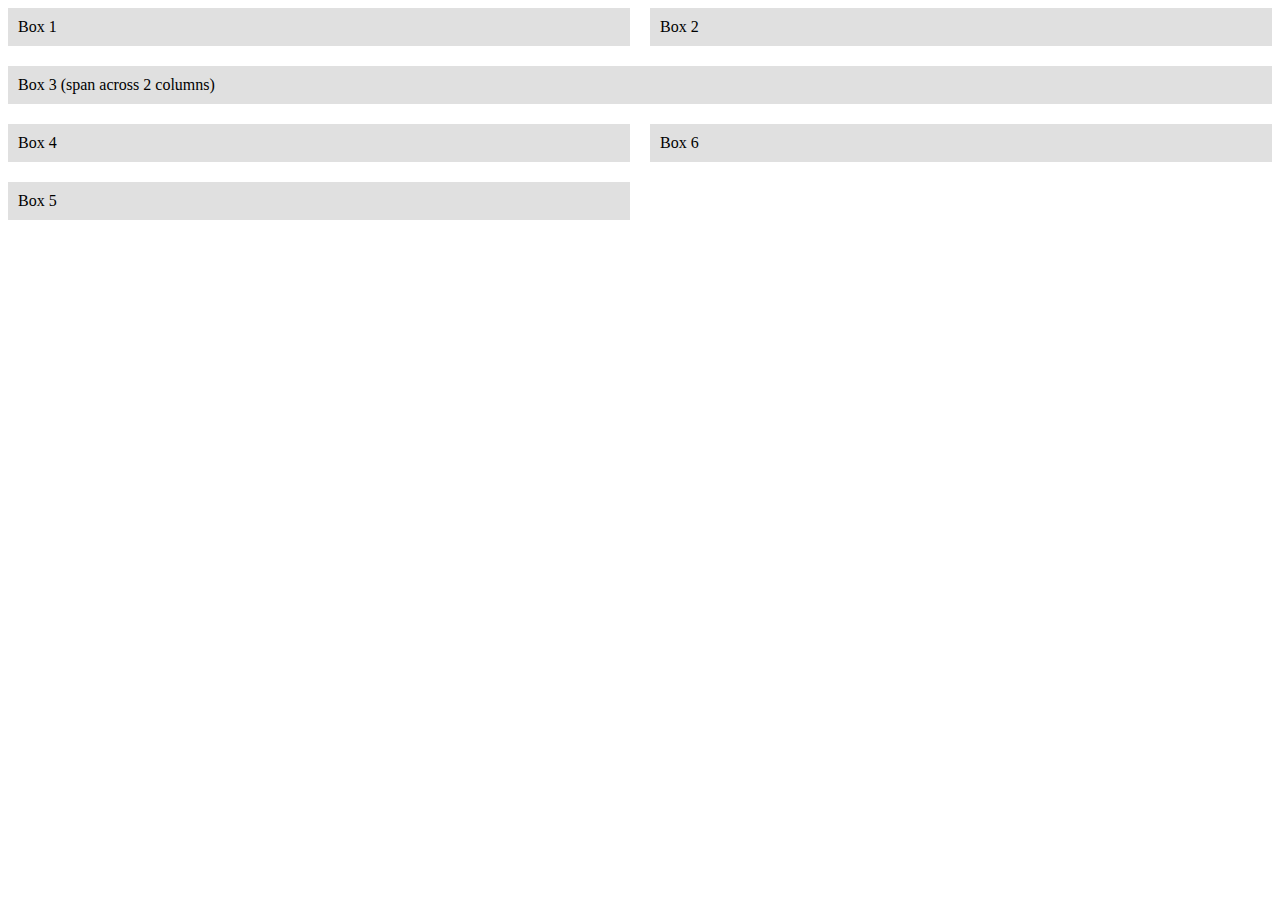
<file: Day-12-CSS-Column-Span-Property-Lab/index.html>
<!DOCTYPE html>
<html lang="en">
<head>
  <meta charset="UTF-8">
  <meta name="viewport" content="width=device-width, initial-scale=1.0">
  <title>Column Layout</title>
  <link rel="stylesheet" href="style.css">
</head>
<body>

  <div id="container">
    <div class="box">Box 1</div>
    <div class="box">Box 2</div>
    <div class="box">Box 3 (span across 2 columns)</div>
    <div class="box">Box 4</div>
    <div class="box">Box 5</div>
    <div class="box">Box 6</div>
  </div>

  <script src="script.js"></script>

</body>
</html>
</file>
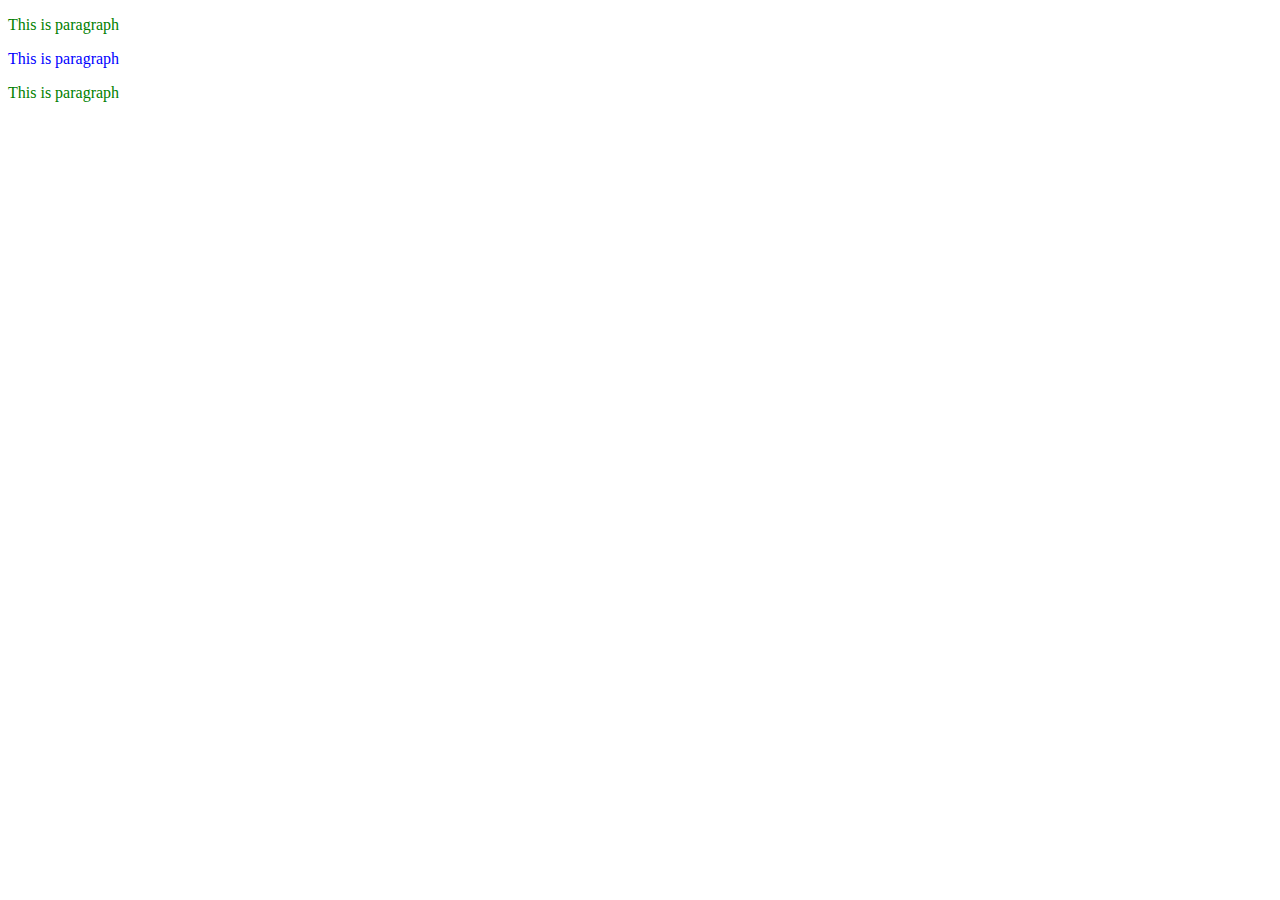
<file: Day-15-Specificity-in-CSS/index.html>
<!DOCTYPE html>
<html lang="en">
<head>
    <meta charset="UTF-8">
    <meta name="viewport" content="width=device-width, initial-scale=1.0">
    <title>Specificity in CSS</title>
    <link rel="stylesheet" href="styles.css" />
</head>
<body>
    <!-- Create three paragraph elements with the class 'p-text' here -->
    <p class="p-text">This is paragraph</p>
    <p class="p-text" style="color: blue">This is paragraph</p>
    <p class="p-text">This is paragraph</p>
</body>
</html>
</file>
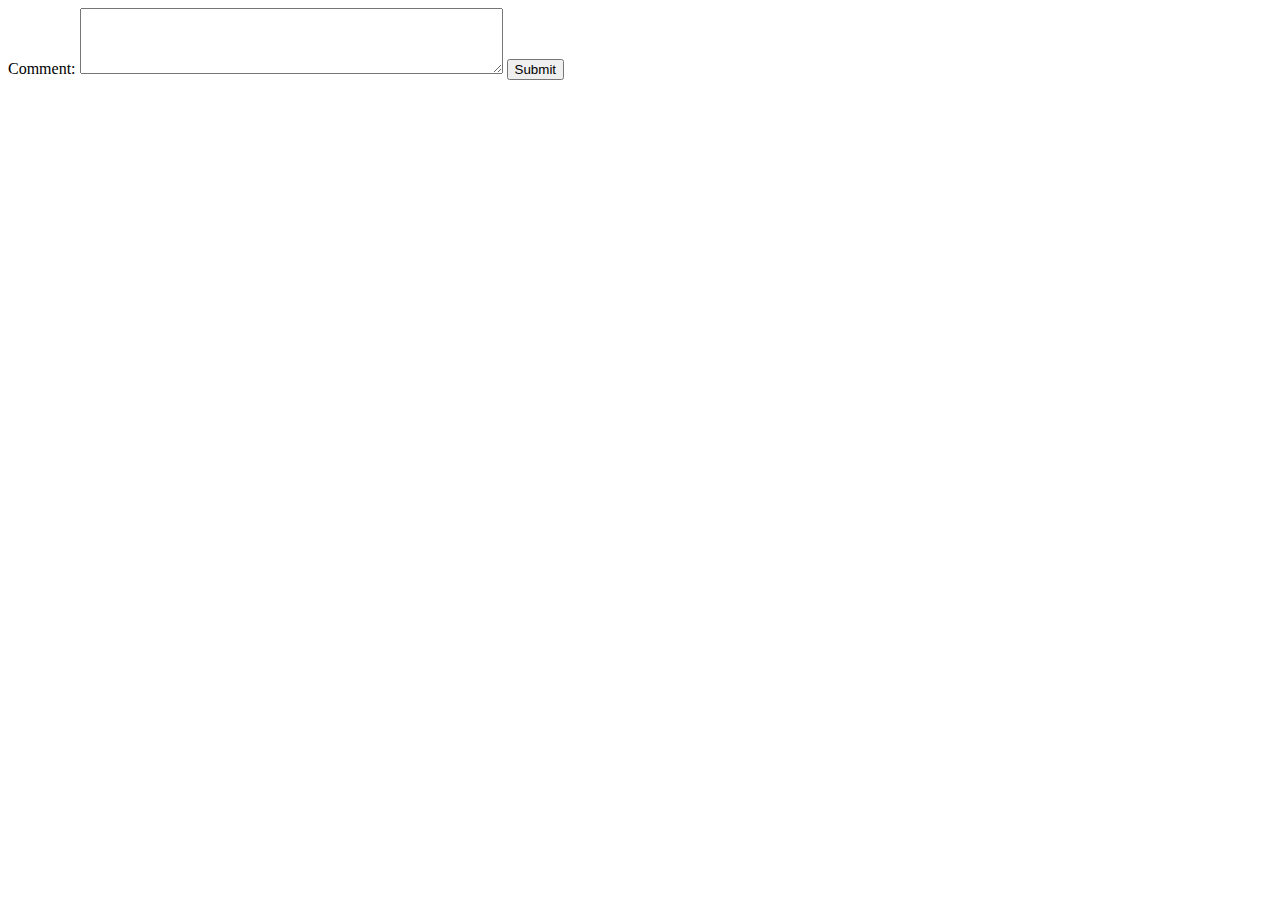
<file: Day-22-Comment-box-lab/index.html>
<!DOCTYPE html>
<html lang="en">
<head>
    <meta charset="UTF-8">
    <meta name="viewport" content="width=device-width, initial-scale=1.0">
    <title>Comment Form</title>
</head>
<body>

    <form id="commentForm">
        <label for="comment">Comment:</label>
        <textarea id="comment" rows="4" cols="50"></textarea>
        <button type="button" id="submit" onclick="submitComment()">Submit</button>
        <p id="error" style="color: red;"></p>
    </form>

    <ul id="commentList"></ul>

    <script src="script.js"></script>
        

</body>
</html>
</file>
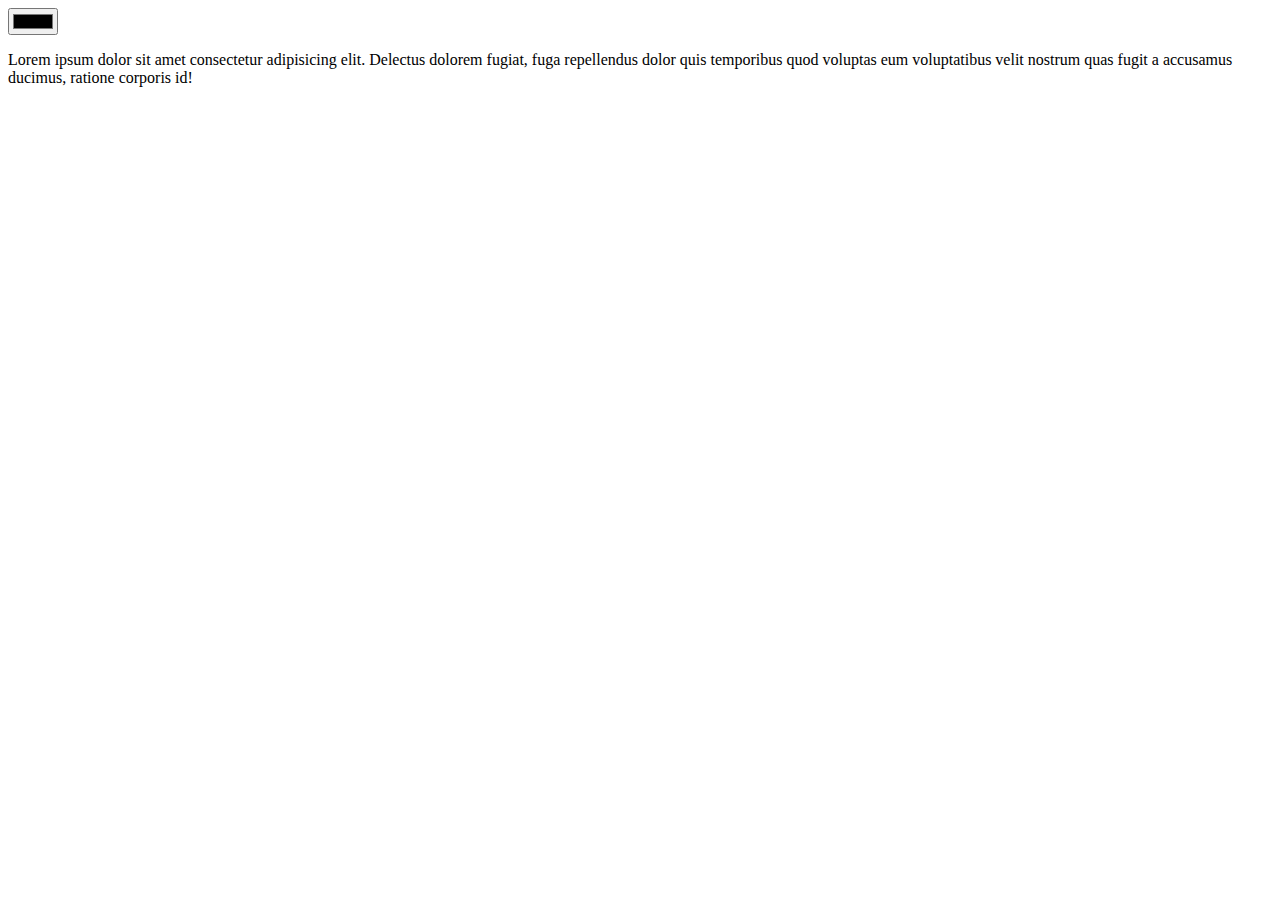
<file: Day-23-Color-Picker/index.html>
<!DOCTYPE html>
<html>
	<head>
		<title>Color picker lab</title>
	</head>
	<body>
		<input type="color" id="colorPicker">

		<div id="colorDisplay">
		  <p id="colorCode">Lorem ipsum dolor sit amet consectetur adipisicing elit. Delectus dolorem fugiat, fuga repellendus dolor quis temporibus quod voluptas eum voluptatibus velit nostrum quas fugit a accusamus ducimus, ratione corporis id!</p>
		</div>
	  
		<!-- Create a p tag with id 'colorCode' inside the div element -->

		<script src="script.js"></script>
	</body>
</html>
</file>
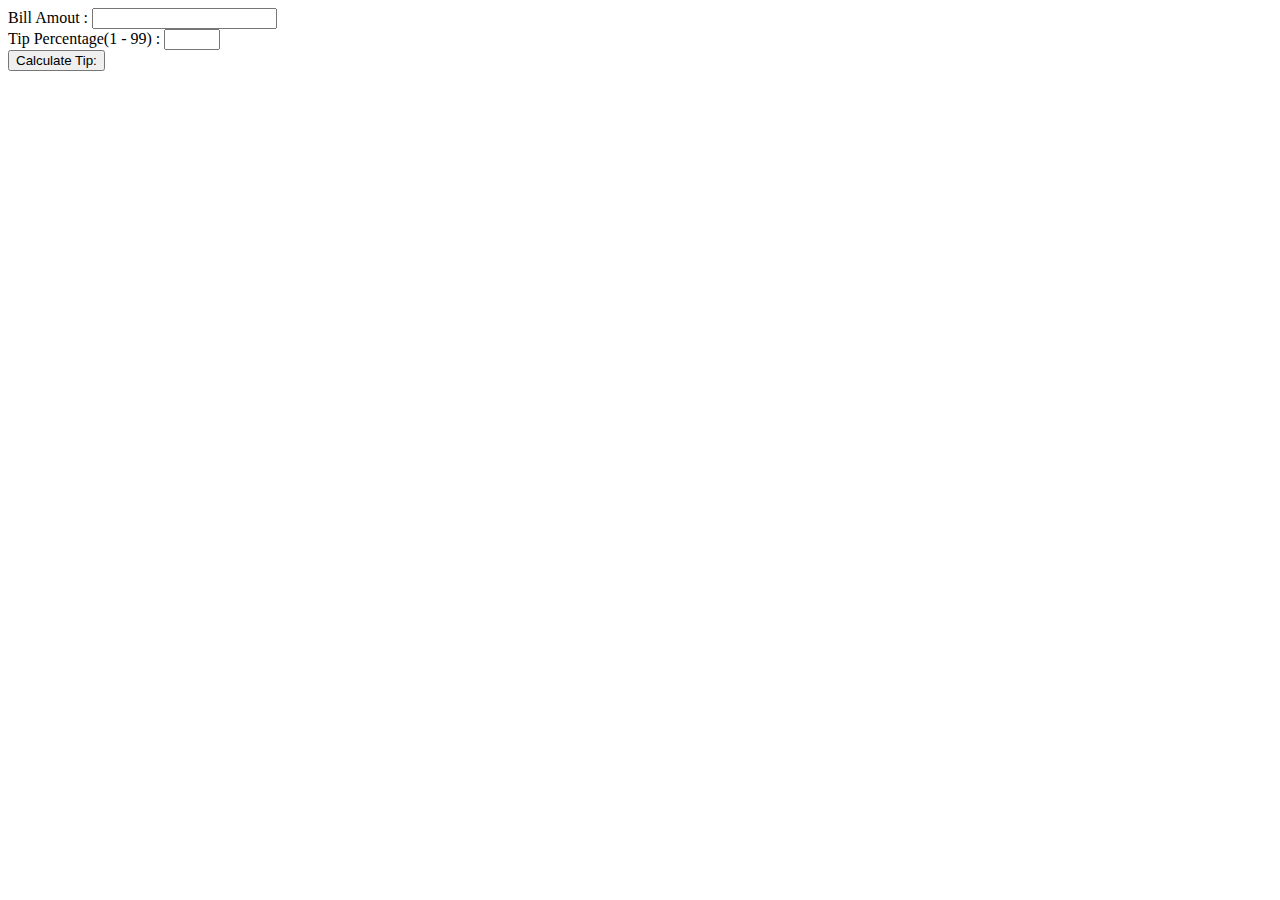
<file: Day-26-Tip-Calculator-Lab/index.html>
<!doctype HTML>
<html>
    <head>
        <title>Tip Calculator Lab</title>
    </head>
    <body>
        <!-- Write your code here -->
        <label for="billAmount">Bill Amout : </label>
        <input type="number" id="billAmount"><br>
        <label for="tipPercentage">Tip Percentage(1 - 99) :</label>
        <input type="number" id="tipPercentage" min="1" max="99"><br>
        <button id="calculateTip" onclick="calculateTip()">Calculate Tip:</button>
        <p id="tipAmount"></p>

        <script src="script.js"></script>

    </body>
</html>
</file>
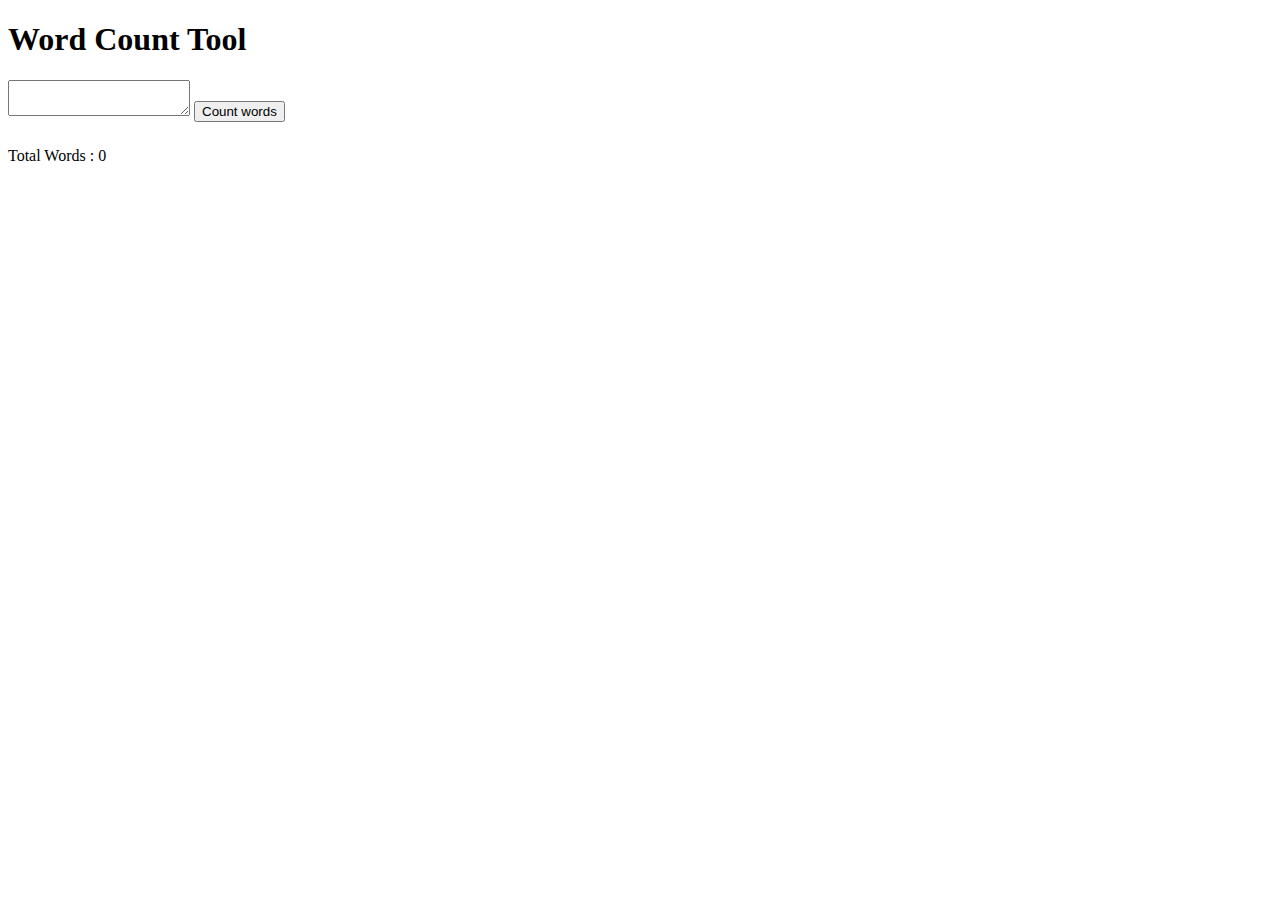
<file: Day-27-Word-Count-Tool/index.html>
<!DOCTYPE html>
    <html lang="en">
    <head>
        <meta charset="UTF-8">
        <meta name="viewport" content="width=device-width, initial-scale=1.0">
        <title>Word Count Tool</title>
    </head>
    <body>
        <h1>Word Count Tool</h1>
        <textarea id="inputText"></textarea>
        <button id="countWord" onclick="updateWordCount()">Count words</button>
        <p id="errorMessage" style="color: red; font-size: 25px;"></p>
        <div> Total Words : 
            <span id="wordCount">0</span>
        </div>
        
        <script src="script.js"></script>
    </body>
    </html>
</file>
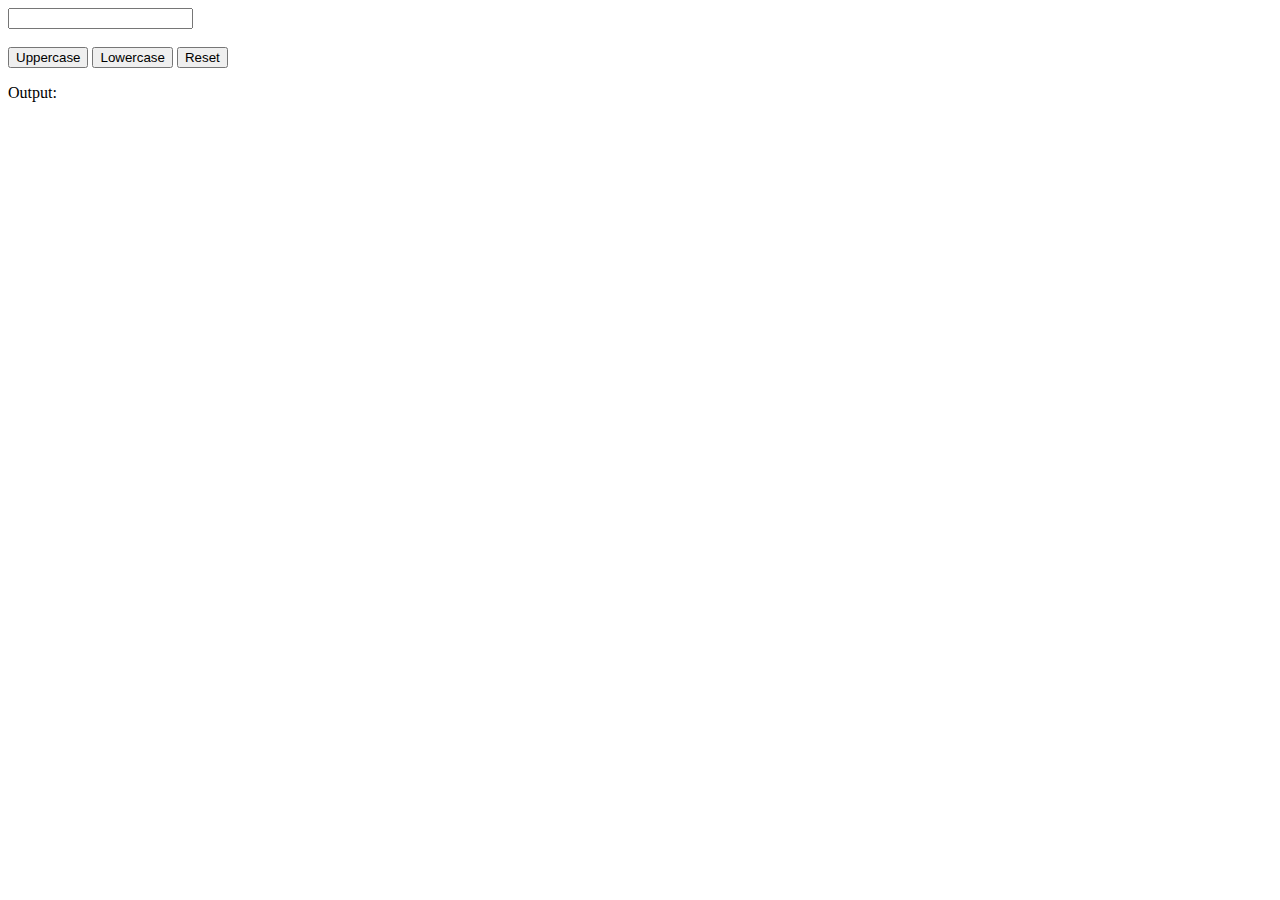
<file: Day-28-DOM-Manipulation-Lab/index.html>
<!DOCTYPE html>
<html lang="en">
<head>
    <meta charset="UTF-8">
    <meta name="viewport" content="width=device-width, initial-scale=1.0">
	<title>DOM Manipulation Lab</title>
</head>
<body>
	<input type="text" id="input-text" />
	<br><br>
    <button onclick="transformText('uppercase')" id="uppercase-btn">Uppercase</button>
    <button onclick="transformText('lowercase')" id="lowercase-btn">Lowercase</button>
    <button onclick="resetText()" id="reset-btn">Reset</button>
	<p>Output: <span id="output"></span></p>
		<script src="script.js" defer></script>
</body>
</html>
</file>
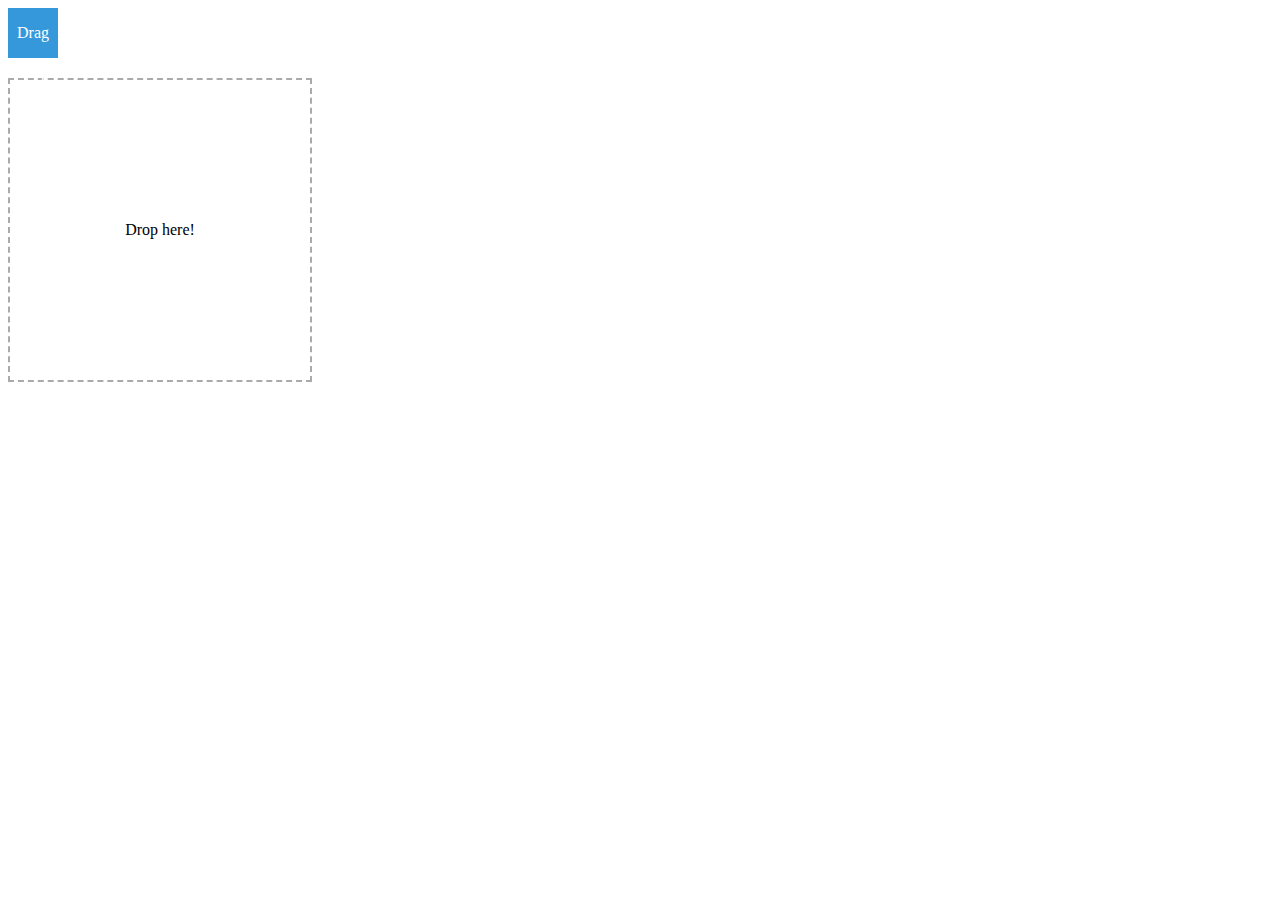
<file: Day-33-Drag-and-Drop-Lab/index.html>
<!DOCTYPE html>
<html lang="en">
<head>
    <meta charset="UTF-8">
    <meta name="viewport" content="width=device-width, initial-scale=1.0">
    <style>
        #dropZone {
            width: 300px;
            height: 300px;
            border: 2px dashed #aaa;
            margin-top: 20px;
            display: flex;
            align-items: center;
            justify-content: center;
            transition: background-color 0.3s ease;
        }

        #dragItem {
            width: 50px;
            height: 50px;
            background-color: #3498db;
            color: #fff;
            text-align: center;
            line-height: 50px;
            cursor: move;
        }
    </style>
</head>
<body>

    <div id="dragItem" draggable="true">Drag me!</div>
    <div id="dropZone">Drop here!</div>

    <script>
        document.addEventListener('DOMContentLoaded', function () {
            const dropZone = document.getElementById('dropZone');

            // Drag Over Event
            dropZone.addEventListener('dragover', function (e) {
                e.preventDefault(); // Allow dropping
                dropZone.style.backgroundColor = '#ecf0f1'; // Set background color when dragging over
            });

            // Drag Leave Event
            dropZone.addEventListener('dragleave', function () {
                dropZone.style.backgroundColor = ''; // Reset background color when leaving
            });

            // Drop Event
            dropZone.addEventListener('drop', function () {
                dropZone.style.backgroundColor = '#2ecc71'; // Set background color on drop
            });
        });
    </script>

</body>
</html>
</file>
<file: Day-12-CSS-Column-Span-Property-Lab/style.css>
#container {
      column-count:2;
      column-gap: 20px; /* Optional: Set the gap between columns */
    }

    .box {
      margin-bottom: 20px;
      padding: 10px;
      background-color: #e0e0e0;
    }

    .box:nth-child(3) {
      column-span: all;
    }
</file>
<file: Day-15-Specificity-in-CSS/styles.css>
.p-text{
    color: red;
}
p.p-text{
    color: green;
}
</file>
